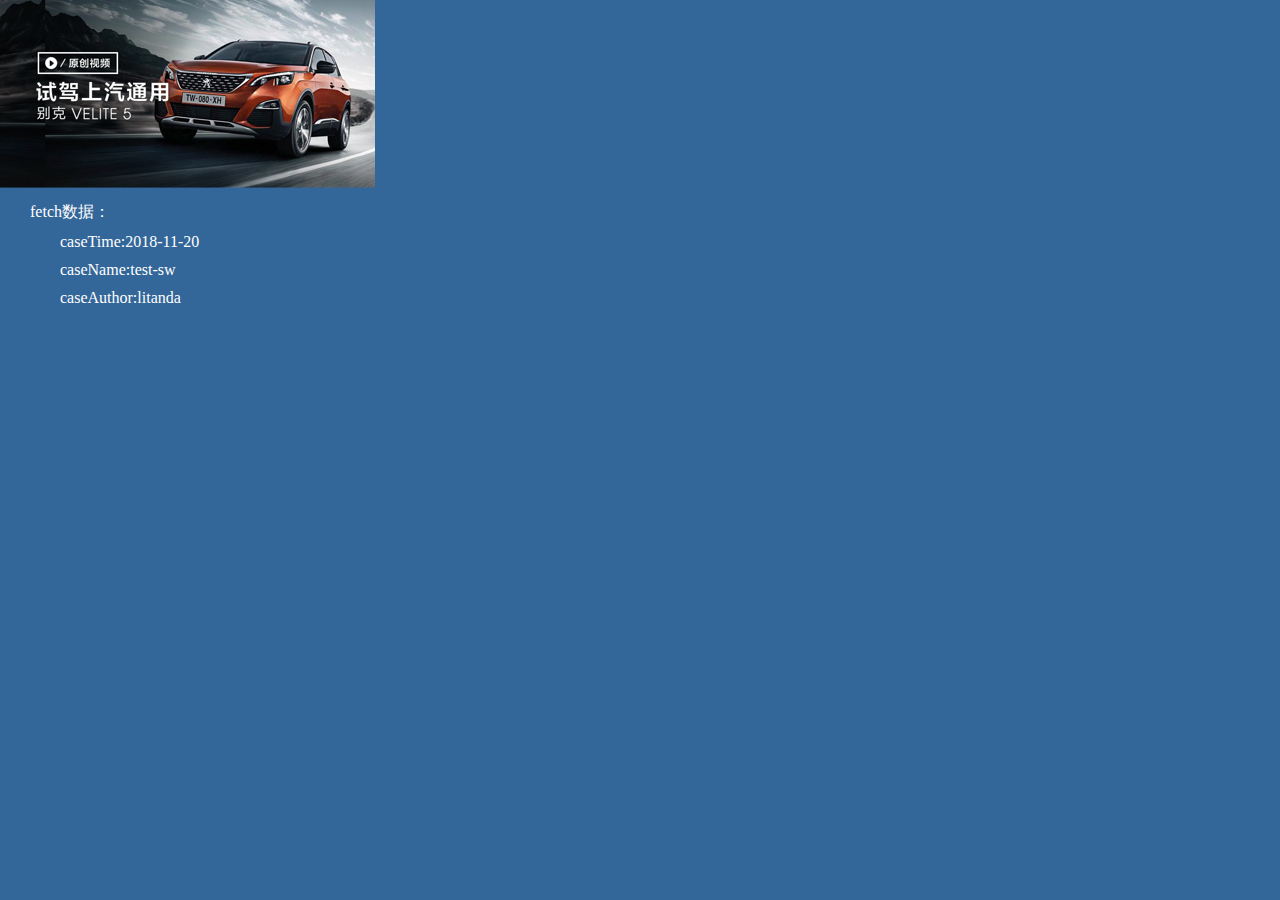
<file: index.html>
<!DOCTYPE html>
<html lang="en">
<head>
  <meta charset="UTF-8">
  <meta name="viewport" content="width=device-width, initial-scale=1.0">
  <meta http-equiv="X-UA-Compatible" content="ie=edge">
  <title>Service worker demo</title>
  <link rel="stylesheet" href="./css/style.css" />
  <link rel="manifest" href="./manifest.json">
  <link rel="apple-touch-icon" sizes="50x50" href="./images/banner.png">
</head>
<body>
  <img src="./images/banner.png">
  <p>fetch数据：</p>
  <script>
    if(navigator && navigator.serviceWorker) {
      window.addEventListener('load', () => {
        navigator.serviceWorker.register('/test-sw/sw-wb.js')
        .then(registration => {
          console.log('注册成功');
          console.log(registration);
        }).catch(err => {
          console.log(err);
        });
        fetch('./data.js').then((rs) => {
          return rs.json();
        }).then((data) => {
          let html = 'fetch数据：';
          for (const key in data) {
            html += `<p>${key}:${data[key]}</p>`
          }
          document.getElementsByTagName('p')[0].innerHTML = html;
        });
      });
    }
  </script>
  <script>
    if (window.Notification) {
      function pushMes() {
        new Notification('litanda', {
          body: '收到一个回复',
          icon: 'https://banzhuanmei.github.io/test-sw/images/msg-icon.png'
        });
      }
      if (Notification.permission === 'granted') {
        pushMes();
      } 
      else if (Notification.permission === 'default') {
        Notification.requestPermission(() => {
          pushMes();
        });
      }
    }
  </script>
</body>
</html>
</file>
<file: css/style.css>
* {
  padding: 0;
  margin: 0;
}
body {
  background: #369;
}
p {
  margin: 10px 0;
  padding-left: 30px;
  color: #fff;
}
</file>
